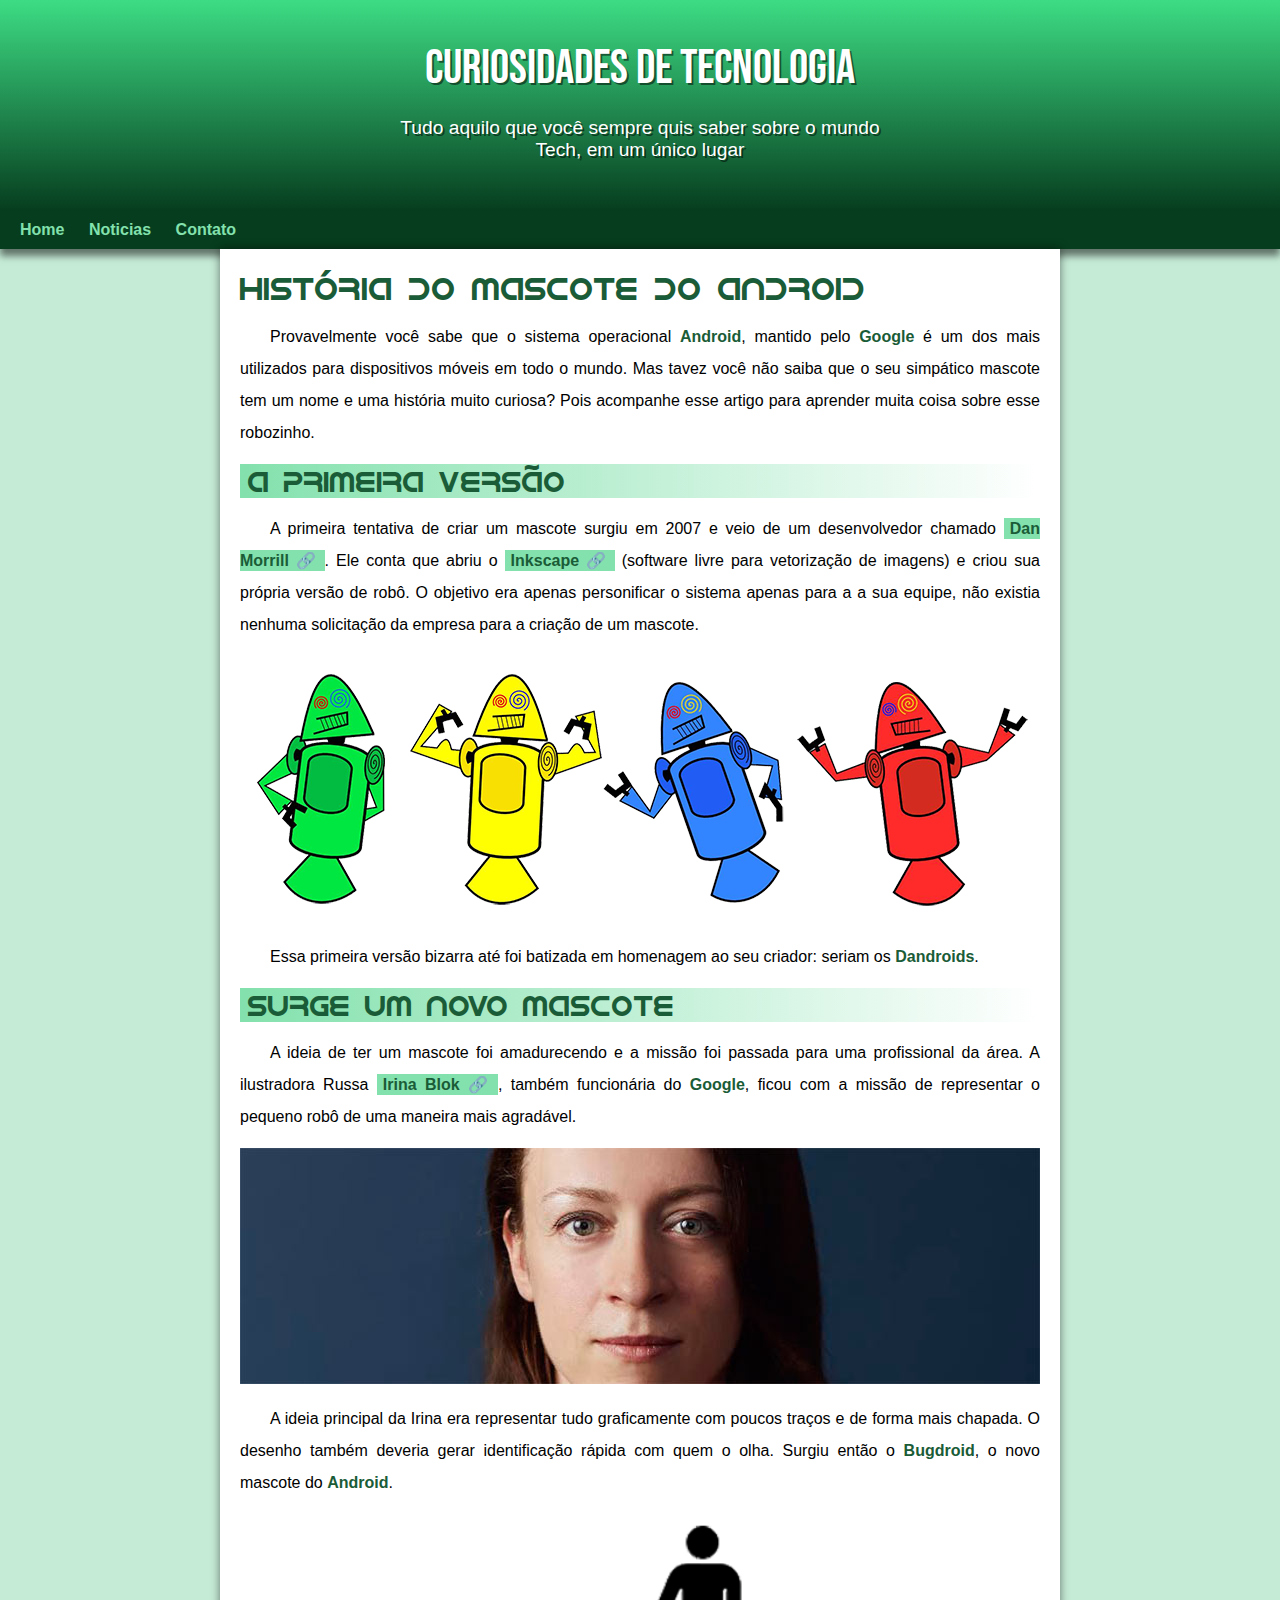
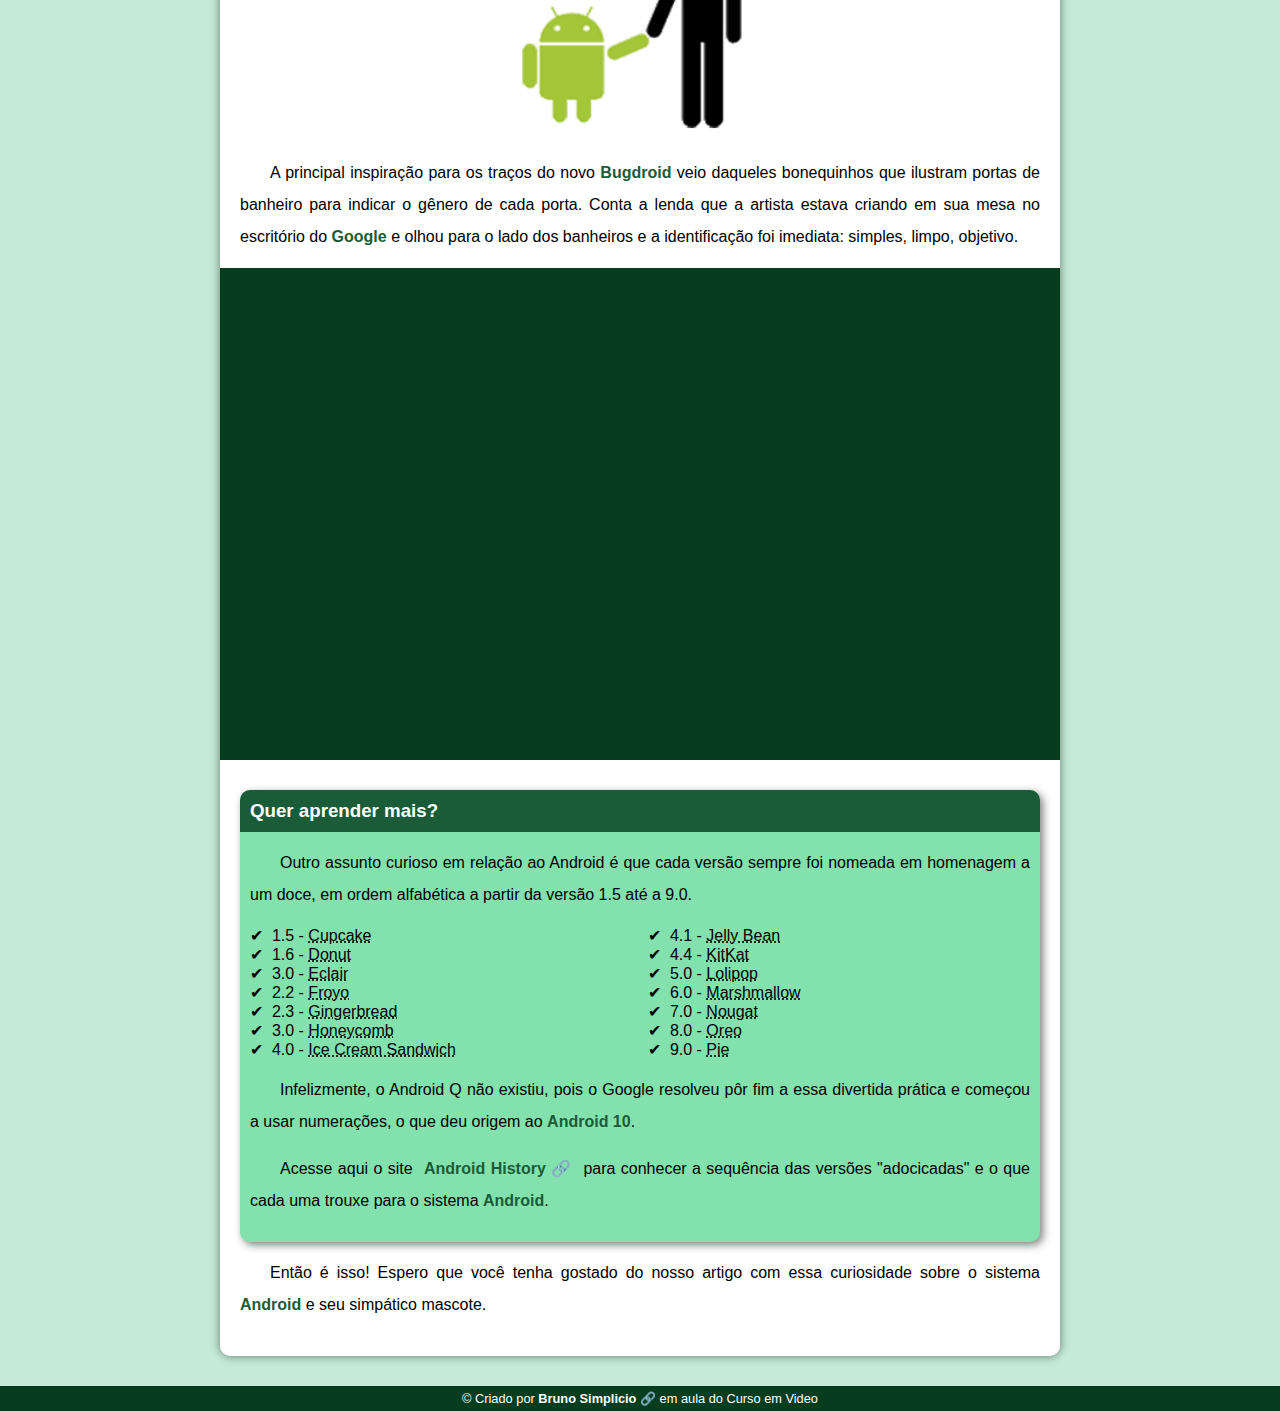
<file: index.html>
<!DOCTYPE html>
<html lang="en">
<head>
    <meta charset="UTF-8">
    <meta http-equiv="X-UA-Compatible" content="IE=edge">
    <meta name="viewport" content="width=device-width, initial-scale=1.0">
    <title>Como surgiu o mascote do Android</title>
    <link rel="shortcut icon" href="imagens/favicon.ico" type="image/x-icon">
    <link rel="stylesheet" href="estilo/style.css">
</head>
<body>
    <header>
        <h1>Curiosidades de Tecnologia</h1>
        <p>Tudo aquilo que você sempre quis saber sobre o mundo Tech, em um único lugar</p>
    </header>
    <nav>
        <a href="#">Home</a>
        <a href="#">Noticias</a>
        <a href="#">Contato</a>
    </nav>
    <main>
        <article>
            <h1>História do Mascote do Android</h1>
            
            <p>Provavelmente você sabe que o sistema operacional <strong>Android</strong>, mantido pelo <strong>Google</strong> é um dos mais utilizados para dispositivos móveis em todo o mundo. Mas tavez você não saiba que o seu simpático mascote tem um nome e uma história muito curiosa? Pois acompanhe esse artigo para aprender muita coisa sobre esse robozinho.</p>
            
            <h2>A primeira versão</h2>
            
            <p>A primeira tentativa de criar um mascote surgiu em 2007 e veio de um desenvolvedor chamado <a href="https://androidcommunity.com/dan-morrill-shows-us-the-android-mascot-that-almost-was-20130103/" target="_blank" class="externo">Dan Morrill</a>. Ele conta que abriu o <a href="https://inkscape.org/pt-br/" target="_blank" class="externo">Inkscape</a> (software livre para vetorização de imagens) e criou sua própria versão de robô. O objetivo era apenas personificar o sistema apenas para a a sua equipe, não existia nenhuma solicitação da empresa para a criação de um mascote.</p>
            
            <picture>
                <source media="(max-width: 678px)" srcset="imagens/dan-droids-pq.png">
                <img src="imagens/dan-droids.png" alt="primeiro mascote do android">
            </picture>
            
            <p>Essa primeira versão bizarra até foi batizada em homenagem ao seu criador: seriam os <strong>Dandroids</strong>.</p>
            
            <h2>Surge um novo mascote</h2>
            
            <p>A ideia de ter um mascote foi amadurecendo e a missão foi passada para uma profissional da área. A ilustradora Russa <a href="https://www.irinablok.com/" target="_blank" class="externo">Irina Blok</a>, também funcionária do <strong>Google</strong>, ficou com a missão de representar o pequeno robô de uma maneira mais agradável.</p>
            
            <picture>
                <source media="(max-width: 678px)" srcset="imagens/irina-blok-pq.jpg">
                <img src="imagens/irina-blok.jpg" alt="Irina Blok">
            </picture>
            
            <p>A ideia principal da Irina era representar tudo graficamente com poucos traços e de forma mais chapada. O desenho também deveria gerar identificação rápida com quem o olha. Surgiu então o <strong>Bugdroid</strong>, o novo mascote do <strong>Android</strong>.</p>
            
            <img src="imagens/bugdroid.png" alt="Bugdroid" class="pequeno">
            
            <p>A principal inspiração para os traços do novo <strong>Bugdroid</strong> veio daqueles bonequinhos que ilustram portas de banheiro para indicar o gênero de cada porta. Conta a lenda que a artista estava criando em sua mesa no escritório do <strong>Google</strong> e olhou para o lado dos banheiros e a identificação foi imediata: simples, limpo, objetivo.</p>
            
            <div class="video">
                <iframe width="560" height="315" src="https://www.youtube.com/embed/l2UDgpLz20M" title="YouTube video player" frameborder="0" allow="accelerometer; autoplay; clipboard-write; encrypted-media; gyroscope; picture-in-picture" allowfullscreen></iframe>
            </div>
             
            <aside>
                <h3>Quer aprender mais?</h3>
                
                <p>Outro assunto curioso em relação ao Android é que cada versão sempre foi nomeada em homenagem a um doce, em ordem alfabética a partir da versão 1.5 até a 9.0.</p>
                
                <ul>
                    <li>1.5 - <abbr title="bolo de copo">Cupcake</abbr></li>
                    <li>1.6 - <abbr title="rosquinha">Donut</abbr></li>
                    <li>3.0 - <abbr title="bomba">Eclair</abbr></li>
                    <li>2.2 - <abbr title="iogurte congelado">Froyo</abbr></li>
                    <li>2.3 - <abbr title="bolo de gengibre">Gingerbread</abbr></li>
                    <li>3.0 - <abbr title="favo de mel">Honeycomb</abbr></li>
                    <li>4.0 - <abbr title="sanduiche de sorvete">Ice Cream Sandwich</abbr></li>
                    <li>4.1 - <abbr title="jujuba">Jelly Bean</abbr></li>
                    <li>4.4 - <abbr title="kitkat">KitKat</abbr></li>
                    <li>5.0 - <abbr title="pirulito">Lolipop</abbr></li>
                    <li>6.0 - <abbr title="Marshmallow">Marshmallow</abbr></li>
                    <li>7.0 - <abbr title="torrone">Nougat</abbr></li>
                    <li>8.0 - <abbr title="oreo">Oreo</abbr></li>
                    <li>9.0 - <abbr title="torta">Pie</abbr></li>
                </ul>
                
                <p>Infelizmente, o Android Q não existiu, pois o Google resolveu pôr fim a essa divertida prática e começou a usar numerações, o que deu origem ao <strong>Android 10</strong>.</p>
                
                <p>Acesse aqui o site <a href="https://www.android.com/intl/pt-BR_br/history/" target="_blank" class="externo">Android History</a> para conhecer a sequência das versões "adocicadas" e o que cada uma trouxe para o sistema <strong>Android</strong>.</p>
            </aside>
                
                <p>Então é isso! Espero que você tenha gostado do nosso artigo com essa curiosidade sobre o sistema <strong>Android</strong> e seu simpático mascote.</p>
            </article>
    </main>
    <footer>
        &copy;
        Criado por <a href="https://github.com/brunoalves2105" target="_blank" class="externo">Bruno Simplicio</a> em aula do Curso em Video</footer>
</body>
</html>
</file>
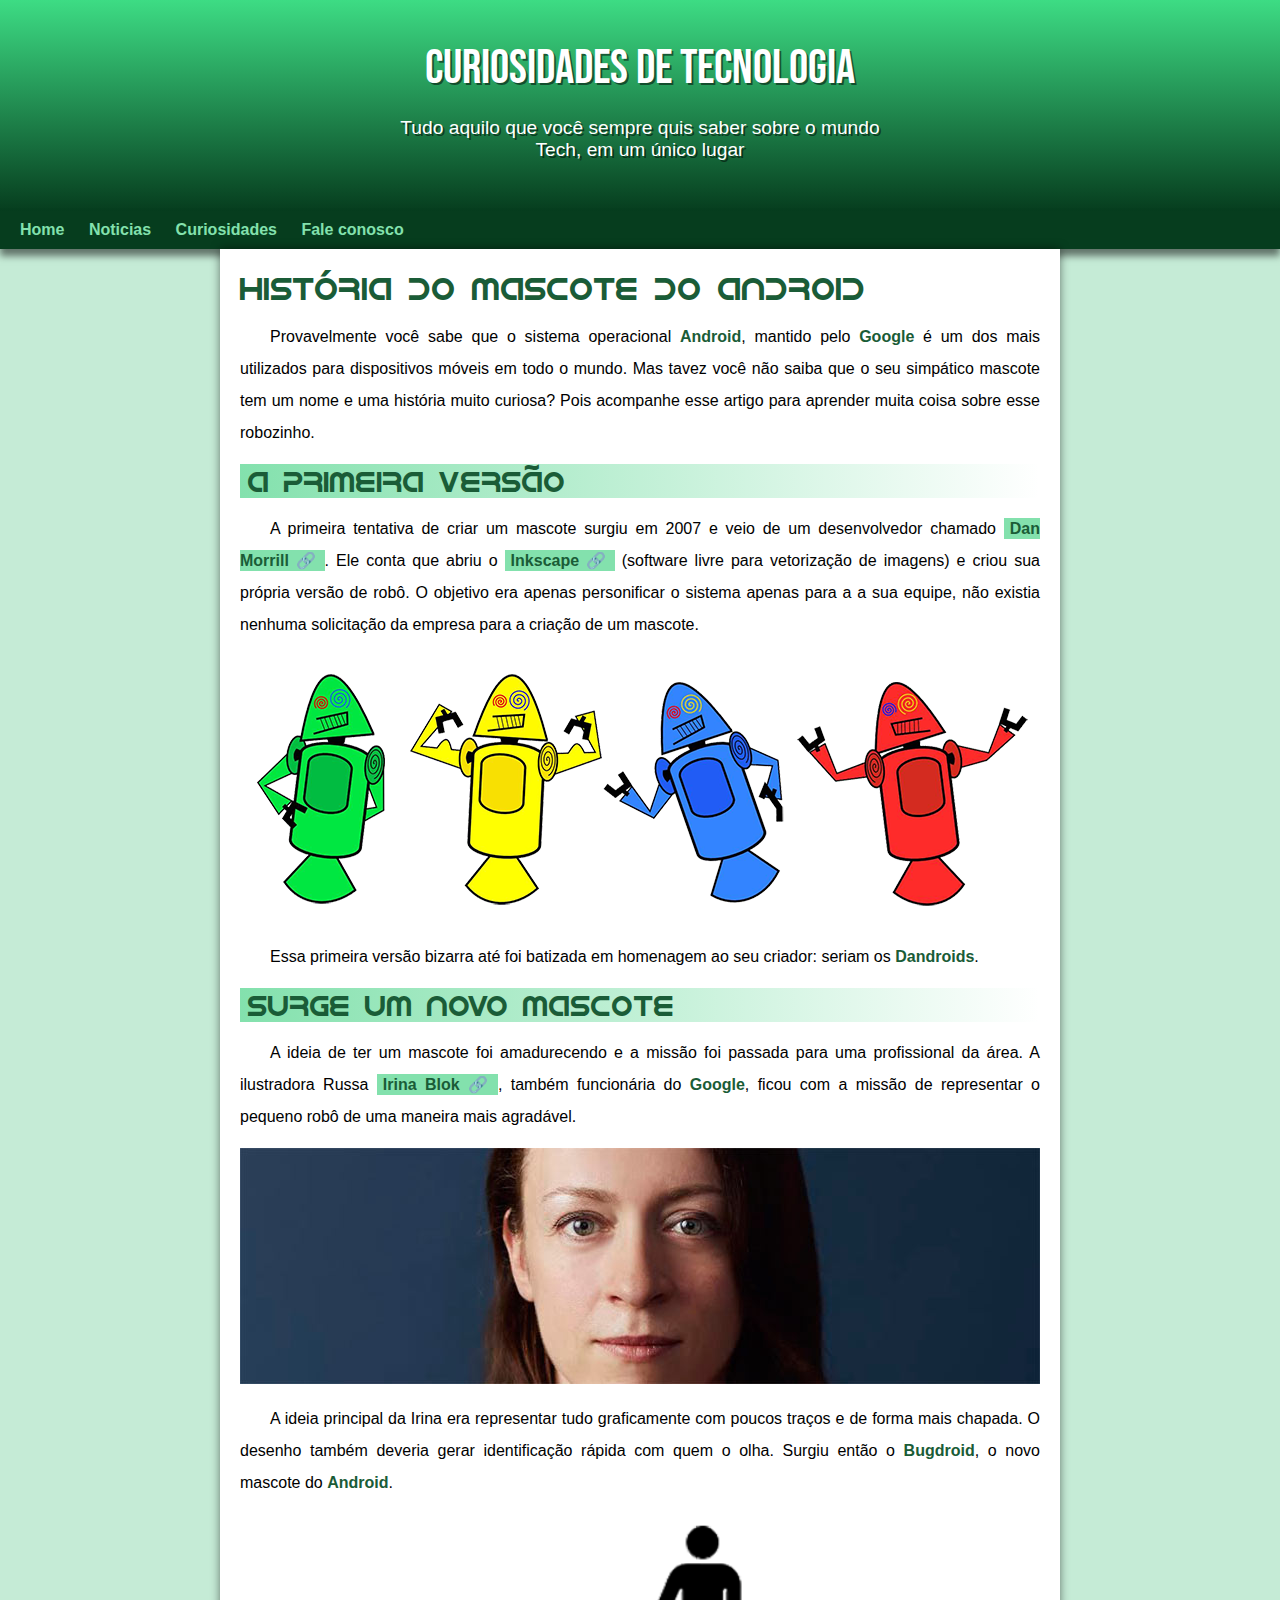
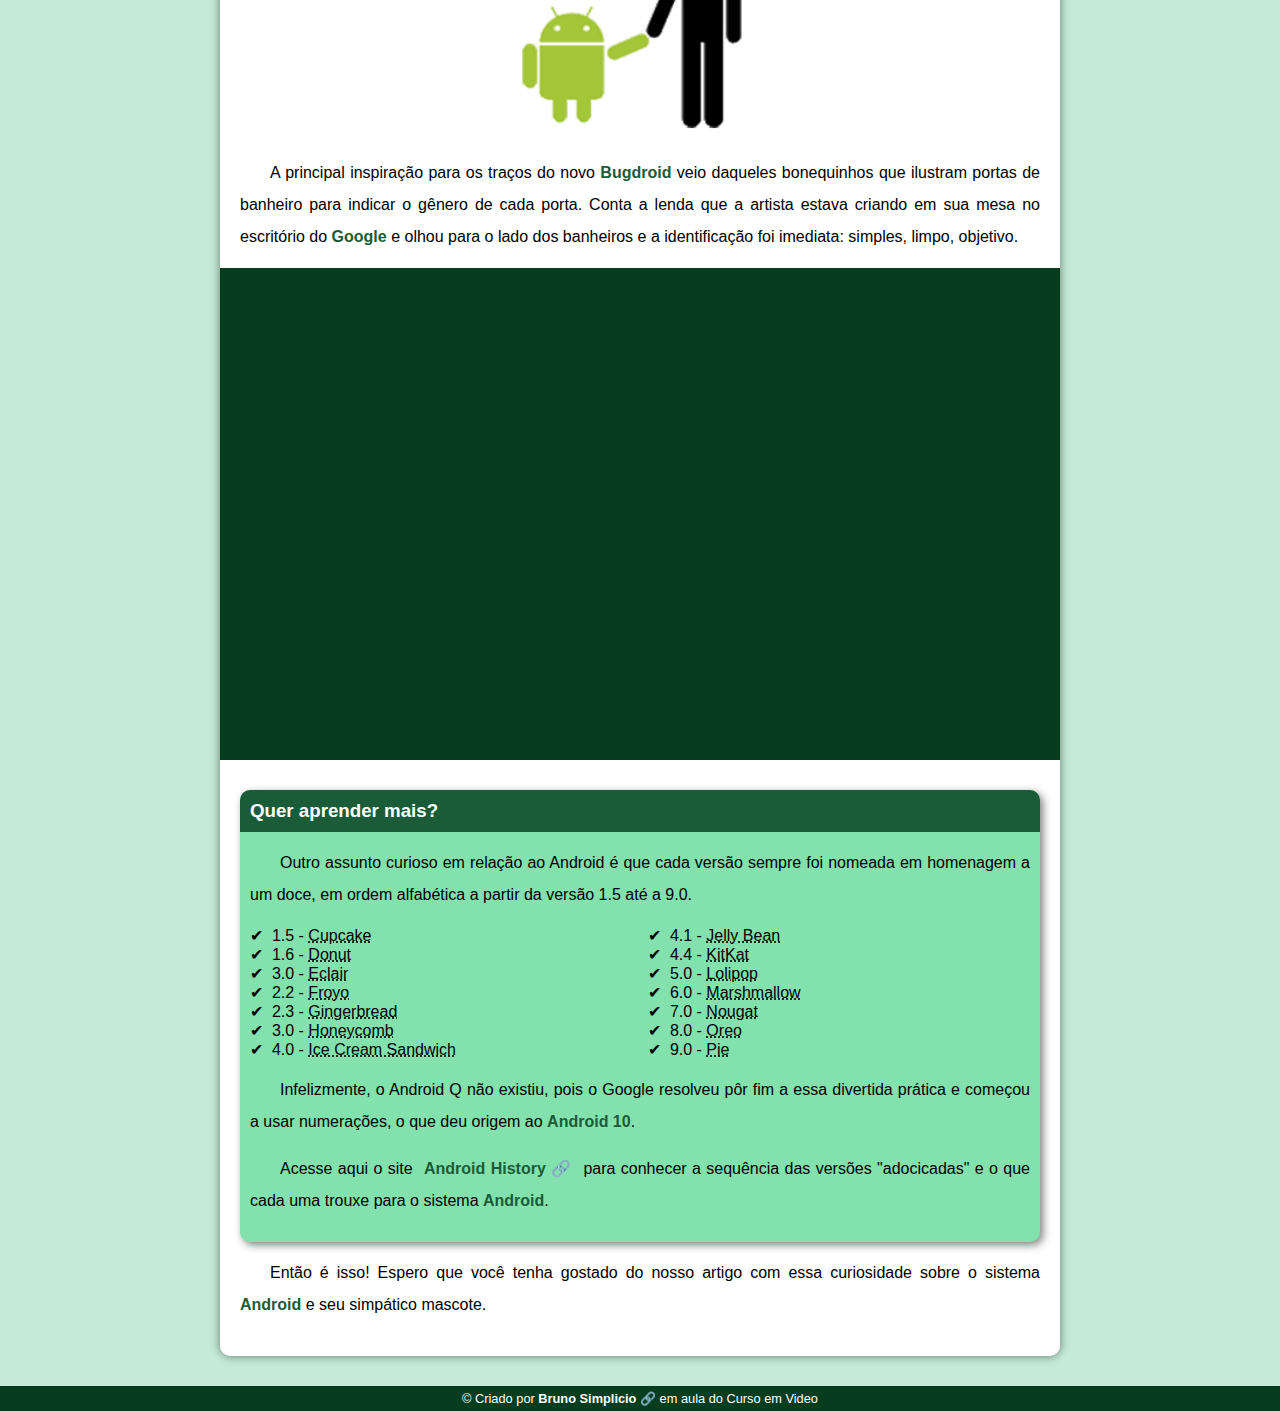
<file: index.html.html>
<!DOCTYPE html>
<html lang="en">
<head>
    <meta charset="UTF-8">
    <meta http-equiv="X-UA-Compatible" content="IE=edge">
    <meta name="viewport" content="width=device-width, initial-scale=1.0">
    <title>Como surgiu o mascote do Android</title>
    <link rel="shortcut icon" href="imagens/favicon.ico" type="image/x-icon">
    <link rel="stylesheet" href="estilo/style.css">
</head>
<body>
    <header>
        <h1>Curiosidades de Tecnologia</h1>
        <p>Tudo aquilo que você sempre quis saber sobre o mundo Tech, em um único lugar</p>
    </header>
    <nav>
        <a href="#">Home</a>
        <a href="#">Noticias</a>
        <a href="#">Curiosidades</a>
        <a href="#">Fale conosco</a>
    </nav>
    <main>
        <article>
            <h1>História do Mascote do Android</h1>
            
            <p>Provavelmente você sabe que o sistema operacional <strong>Android</strong>, mantido pelo <strong>Google</strong> é um dos mais utilizados para dispositivos móveis em todo o mundo. Mas tavez você não saiba que o seu simpático mascote tem um nome e uma história muito curiosa? Pois acompanhe esse artigo para aprender muita coisa sobre esse robozinho.</p>
            
            <h2>A primeira versão</h2>
            
            <p>A primeira tentativa de criar um mascote surgiu em 2007 e veio de um desenvolvedor chamado <a href="https://androidcommunity.com/dan-morrill-shows-us-the-android-mascot-that-almost-was-20130103/" target="_blank" class="externo">Dan Morrill</a>. Ele conta que abriu o <a href="https://inkscape.org/pt-br/" target="_blank" class="externo">Inkscape</a> (software livre para vetorização de imagens) e criou sua própria versão de robô. O objetivo era apenas personificar o sistema apenas para a a sua equipe, não existia nenhuma solicitação da empresa para a criação de um mascote.</p>
            
            <picture>
                <source media="(max-width: 678px)" srcset="imagens/dan-droids-pq.png">
                <img src="imagens/dan-droids.png" alt="primeiro mascote do android">
            </picture>
            
            <p>Essa primeira versão bizarra até foi batizada em homenagem ao seu criador: seriam os <strong>Dandroids</strong>.</p>
            
            <h2>Surge um novo mascote</h2>
            
            <p>A ideia de ter um mascote foi amadurecendo e a missão foi passada para uma profissional da área. A ilustradora Russa <a href="https://www.irinablok.com/" target="_blank" class="externo">Irina Blok</a>, também funcionária do <strong>Google</strong>, ficou com a missão de representar o pequeno robô de uma maneira mais agradável.</p>
            
            <picture>
                <source media="(max-width: 678px)" srcset="imagens/irina-blok-pq.jpg">
                <img src="imagens/irina-blok.jpg" alt="Irina Blok">
            </picture>
            
            <p>A ideia principal da Irina era representar tudo graficamente com poucos traços e de forma mais chapada. O desenho também deveria gerar identificação rápida com quem o olha. Surgiu então o <strong>Bugdroid</strong>, o novo mascote do <strong>Android</strong>.</p>
            
            <img src="imagens/bugdroid.png" alt="Bugdroid" class="pequeno">
            
            <p>A principal inspiração para os traços do novo <strong>Bugdroid</strong> veio daqueles bonequinhos que ilustram portas de banheiro para indicar o gênero de cada porta. Conta a lenda que a artista estava criando em sua mesa no escritório do <strong>Google</strong> e olhou para o lado dos banheiros e a identificação foi imediata: simples, limpo, objetivo.</p>
            
            <div class="video">
                <iframe width="560" height="315" src="https://www.youtube.com/embed/l2UDgpLz20M" title="YouTube video player" frameborder="0" allow="accelerometer; autoplay; clipboard-write; encrypted-media; gyroscope; picture-in-picture" allowfullscreen></iframe>
            </div>
             
            <aside>
                <h3>Quer aprender mais?</h3>
                
                <p>Outro assunto curioso em relação ao Android é que cada versão sempre foi nomeada em homenagem a um doce, em ordem alfabética a partir da versão 1.5 até a 9.0.</p>
                
                <ul>
                    <li>1.5 - <abbr title="bolo de copo">Cupcake</abbr></li>
                    <li>1.6 - <abbr title="rosquinha">Donut</abbr></li>
                    <li>3.0 - <abbr title="bomba">Eclair</abbr></li>
                    <li>2.2 - <abbr title="iogurte congelado">Froyo</abbr></li>
                    <li>2.3 - <abbr title="bolo de gengibre">Gingerbread</abbr></li>
                    <li>3.0 - <abbr title="favo de mel">Honeycomb</abbr></li>
                    <li>4.0 - <abbr title="sanduiche de sorvete">Ice Cream Sandwich</abbr></li>
                    <li>4.1 - <abbr title="jujuba">Jelly Bean</abbr></li>
                    <li>4.4 - <abbr title="kitkat">KitKat</abbr></li>
                    <li>5.0 - <abbr title="pirulito">Lolipop</abbr></li>
                    <li>6.0 - <abbr title="Marshmallow">Marshmallow</abbr></li>
                    <li>7.0 - <abbr title="torrone">Nougat</abbr></li>
                    <li>8.0 - <abbr title="oreo">Oreo</abbr></li>
                    <li>9.0 - <abbr title="torta">Pie</abbr></li>
                </ul>
                
                <p>Infelizmente, o Android Q não existiu, pois o Google resolveu pôr fim a essa divertida prática e começou a usar numerações, o que deu origem ao <strong>Android 10</strong>.</p>
                
                <p>Acesse aqui o site <a href="https://www.android.com/intl/pt-BR_br/history/" target="_blank" class="externo">Android History</a> para conhecer a sequência das versões "adocicadas" e o que cada uma trouxe para o sistema <strong>Android</strong>.</p>
            </aside>
                
                <p>Então é isso! Espero que você tenha gostado do nosso artigo com essa curiosidade sobre o sistema <strong>Android</strong> e seu simpático mascote.</p>
            </article>
    </main>
    <footer>
        &copy;
        Criado por <a href="https://github.com/brunoalves2105" target="_blank" class="externo">Bruno Simplicio</a> em aula do Curso em Video</footer>
</body>
</html>
</file>
<file: estilo/style.css>
@charset "utf-8";

@import url('https://fonts.googleapis.com/css2?family=Bebas+Neue&display=swap');

@font-face {
    font-family: 'Android';
    src: url('../fontes/idroid.otf') format('opentype');
    font-weight: normal;
}

:root {
    --cor0 : #ebe5c5;
    --cor1 : #c5ebd6;
    --cor2 : #83e1ad;
    --cor3 : #3ddc84;
    --cor4 : #1a5c37;
    --cor5 : #063d1e;

    --fonte-padrao: Arial, Verdana, Helvetica, sans-serif;
    --fonte-destaque: 'Bebas Neue', cursive;
    --fonte-android: 'Android', cursive;
}

* {
    margin: 0px;
    padding: 0px;
}

body {
    background-color: var(--cor1);
    font-family: var(--fonte-padrao);
}

a.externo::after {
    content: '\00a0\1f517';
}

header {
    background-image: linear-gradient(to bottom, var(--cor3), var(--cor5));
    min-height: 150px;
    text-align: center;
    padding-top: 40px;
}

header > h1 {
    color: white;
    font-family: var(--fonte-destaque);
    font-size: 3em;
    font-weight: normal;
    margin-bottom: 20px;
    text-shadow: 2px 2px 0px rgba(0, 0, 0, 0.5);
}

header > p {
    font-family: var(--fonte-padrao);
    color: white;
    font-size: 1.2em;
    max-width: 500px;
    padding-right: 10px;
    padding-left: 10px;
    margin: auto;
    padding-bottom: 50px;
    text-shadow: 2px 2px 0px rgba(0, 0, 0, 0.5);
}

nav {
    background-color: var(--cor5);
    padding: 10px;
    box-shadow: 0px 7px 7px rgba(0, 0, 0, 0.5);
}

nav > a {
    color: var(--cor2);
    padding: 10px;
    text-decoration: none;
    font-weight: bold;
    border-radius: 5px;
    transition-duration: .5s;
}

nav > a:hover {
    background-color: var(--cor3);
    color: var(--cor5);
}

main {
    background-color: white;
    min-width: 280px;
    max-width: 800px;
    margin: auto;
    padding: 20px;
    box-shadow: 0px 0px 10px rgba(0, 0, 0, 0.5);
    margin-bottom: 30px;
    border-bottom-left-radius: 10px;
    border-bottom-right-radius: 10px;
}

main p {
    margin: 15px 0px;
    text-align: justify;
    text-indent: 30px;
    line-height: 2em;
    font-size: 1em;
}

main strong {
    color: var(--cor4);
    font-weight: bold;
}

main a {
    text-decoration: none;
    color: var(--cor4);
    background-color: var(--cor2);
    font-weight: bold;
    padding: 2px 6px;
}

main a:hover {
    text-decoration: underline;
    background-color: var(--cor3);
}

main h1 {
    color: var(--cor4);
    font-family: var(--fonte-android);
    font-weight: normal;
}

main h2 {
    font-family: var(--fonte-android);
    color: var(--cor4);
    font-size: 1.8em;
    background-image: linear-gradient(to right, var(--cor2), transparent);
    text-indent: 8px;
    font-weight: normal;
}

main img {
    width: 100%;
}

main img.pequeno {
    display: block;
    margin: auto;
    max-width: 350px;
}

div.video {
    background-color: var(--cor5);
    margin: 0px -20px 30px -20px;
    padding: 20px;
    padding-bottom: 59%;
    position: relative;
}

div.video > iframe{
    position: absolute;
    top: 5%;
    left: 5%;
    width: 90%;
    height: 90%;
}

aside {
    background-color: var(--cor2);
    padding: 10px;
    border-radius: 10px;
    box-shadow: 3px 3px 8px rgba(0, 0, 0, 0.5);
}

aside > h3 {
    background-color: var(--cor4);
    color: white;
    padding: 10px;
    margin: -10px -10px 0px -10px;
    border-radius: 10px 10px 0px 0px;
}

aside > ul {
    list-style-position: inside;
    list-style-type: '\2714\00a0\00a0';
    columns: 2;
}

footer {
    background-color: var(--cor5);
    color: white;
    text-align: center;
    font-size: 0.8em;
    padding: 5px;
}

footer a {
    color: white;
    font-weight: bold;
    text-decoration: none;
}

footer a:hover {
    text-decoration: underline;
    color: var(--cor2);
}
</file>
